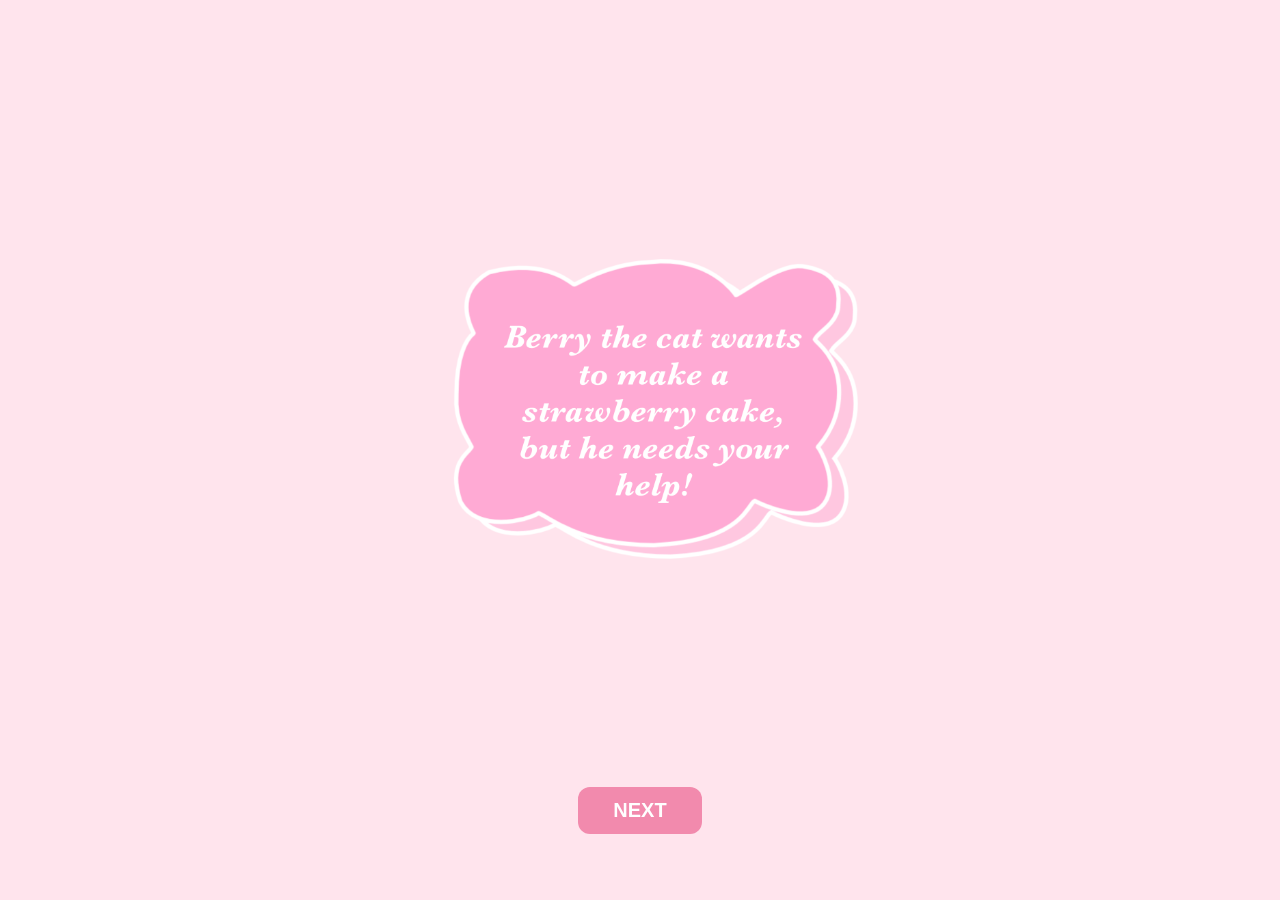
<file: index.html>
<!DOCTYPE html>
<html lang="en">

<head>

    <meta charset="UTF-8">

    <meta
        name="viewport"
        content="width=device-width, initial-scale=1.0"
    >

    <title>Berry's Strawberry Cake</title>

    <link
        rel="stylesheet"
        href="style.css"
    >

</head>

<body>


    <!-- =========================
         INTRO
    ========================== -->

    <div
        id="intro"
        class="screen active"
    >

        <div class="message-container">

            <img
                src="images/message-box.png"
                alt=""
            >

        </div>

        <button id="next-button">
            NEXT
        </button>

    </div>


    <!-- =========================
         INSTRUCTIONS
    ========================== -->

    <div
        id="instructions"
        class="screen"
    >

        <div class="message-container">

            <img
                src="images/message-box-two.png"
                alt=""
            >

        </div>

        <button id="go-button">
            GO
        </button>

    </div>


    <!-- =========================
         CATCHING INSTRUCTIONS
    ========================== -->

    <div
        id="catch-instructions"
        class="screen"
    >

        <div id="catch-instruction-box">

            <h1>
                Catch the ingredients in order!
            </h1>

            <p>
                You must catch the ingredients in the order shown on the list.
            </p>

            <p>
                If you miss the ingredient or catch the wrong ingredient,
                you get a strike.
            </p>

            <h2>
                Get 3 strikes and you lose!
            </h2>

        </div>

        <button id="start-catching-button">
            START
        </button>

    </div>


    <!-- =========================
         CATCHING GAME
    ========================== -->

    <div
        id="catch-game"
        class="screen"
    >

        <div id="game-area">


            <!-- COUNTDOWN -->

            <div id="countdown">
                3
            </div>


            <!-- PAUSE -->

            <button id="pause-button">
                Ⅱ
            </button>


            <!-- STRIKES -->

            <div id="strike-display">

                <span class="strike-label">
                    STRIKES
                </span>

                <span id="strike-count">
                    0
                </span>

                <span class="strike-limit">
                    / 3
                </span>

            </div>


            <!-- INGREDIENT LIST -->

            <div id="list-container">

                <div id="collection-progress">

                    <div id="progress-row-frosting">
                        Frosting:
                        <img
                            src="images/frosting.png"
                            alt="Frosting"
                        >
                        <span id="progress-frosting">
                            0/3
                        </span>
                    </div>

                    <div id="progress-row-strawberry">
                        Strawberries:
                        <img
                            src="images/strawberry.png"
                            alt="Strawberries"
                        >
                        <span id="progress-strawberry">
                            0/4
                        </span>
                    </div>

                    <div id="progress-row-butter">
                        Butter:
                        <img
                            src="images/butter.png"
                            alt="Butter"
                        >
                        <span id="progress-butter">
                            0/2
                        </span>
                    </div>

                    <div id="progress-row-sugar">
                        Sugar:
                        <img
                            src="images/sugar.png"
                            alt="Sugar"
                        >
                        <span id="progress-sugar">
                            0/1
                        </span>
                    </div>

                    <div id="progress-row-egg">
                        Eggs:
                        <img
                            src="images/egg.png"
                            alt="Eggs"
                        >
                        <span id="progress-egg">
                            0/3
                        </span>
                    </div>

                    <div id="progress-row-milk">
                        Milk:
                        <img
                            src="images/milk.png"
                            alt="Milk"
                        >
                        <span id="progress-milk">
                            0/1
                        </span>
                    </div>

                    <div id="progress-row-flour">
                        Flour:
                        <img
                            src="images/flour.png"
                            alt="Flour"
                        >
                        <span id="progress-flour">
                            0/2
                        </span>
                    </div>

                    <div id="progress-row-oil">
                        Oil:
                        <img
                            src="images/oil.png"
                            alt="Oil"
                        >
                        <span id="progress-oil">
                            0/2
                        </span>
                    </div>

                </div>

            </div>


            <!-- FALLING INGREDIENTS -->

            <div id="falling-ingredients"></div>


            <!-- BERRY -->

            <img
                id="berry"
                src="images/berry.png"
                alt="Berry"
            >


            <!-- TOUCH CONTROLS -->

            <div id="touch-controls">

                <button id="left-button">
                    ←
                </button>

                <button id="right-button">
                    →
                </button>

            </div>


            <p id="movement-help">
                Use ← → or A / D to move Berry
            </p>


            <!-- PAUSE OVERLAY -->

            <div id="pause-overlay">

                <div id="pause-box">

                    <h2>
                        PAUSED
                    </h2>

                    <button id="resume-button">
                        RESUME
                    </button>

                </div>

            </div>

        </div>

    </div>


    <!-- =========================
         YOU LOSE
    ========================== -->

    <div
        id="lose-screen"
        class="screen"
    >

        <div id="lose-box">

            <h1>
                You lost!
            </h1>

            <p>
                You got 3 strikes.
            </p>

            <p>
                Try again and catch the ingredients in order!
            </p>

        </div>

        <button id="retry-button">
            TRY AGAIN
        </button>

    </div>


    <!-- =========================
         FINISHED CATCHING
    ========================== -->

    <div
        id="finished-catching"
        class="screen"
    >

        <div id="finished-box">

            <h1>
                You did it!
            </h1>

            <p>
                You collected all the ingredients!
            </p>

            <p id="final-strikes">
                Strikes: 0
            </p>

        </div>

        <button id="finished-next-button">
            NEXT
        </button>

    </div>


    <!-- =========================
         CAKE MAKING
    ========================== -->

    <div
        id="cake-making"
        class="screen"
    >

        <h1>
            Make Berry's Cake!
        </h1>

        <p id="cake-instructions">
            Drag each ingredient into the bowl!
        </p>


        <!-- INGREDIENT REQUIREMENTS -->

        <div id="cake-requirements">

            <h2>
                Ingredients needed:
            </h2>

            <div id="cake-row-frosting">
                Frosting:
                <span id="cake-frosting">
                    0/3
                </span>
            </div>

            <div id="cake-row-strawberry">
                Strawberries:
                <span id="cake-strawberry">
                    0/4
                </span>
            </div>

            <div id="cake-row-butter">
                Butter:
                <span id="cake-butter">
                    0/2
                </span>
            </div>

            <div id="cake-row-sugar">
                Sugar:
                <span id="cake-sugar">
                    0/1
                </span>
            </div>

            <div id="cake-row-egg">
                Eggs:
                <span id="cake-egg">
                    0/3
                </span>
            </div>

            <div id="cake-row-milk">
                Milk:
                <span id="cake-milk">
                    0/1
                </span>
            </div>

            <div id="cake-row-flour">
                Flour:
                <span id="cake-flour">
                    0/2
                </span>
            </div>

            <div id="cake-row-oil">
                Oil:
                <span id="cake-oil">
                    0/2
                </span>
            </div>

        </div>


        <!-- BOWL -->

        <div id="bowl-area">

            <div id="bowl"></div>

        </div>


        <!-- INGREDIENTS -->

        <div id="drag-ingredients"></div>

    </div>


    <!-- =========================
         FINAL SCREEN
    ========================== -->
    
<div id="final-screen" class="screen">

    <div id="final-message">
        <h1>
            Thanks to your help, Berry can now enjoy his strawberry cake!
        </h1>

        <img src="images/cake.png" alt="Berry's strawberry cake">
    </div>

    <a href="privacy.html" class="privacy-strawberry privacy-left">
        <img src="images/strawberry.png" alt="Privacy Policy">
    </a>

    <a href="privacy.html" class="privacy-strawberry privacy-right">
        <img src="images/strawberry.png" alt="Privacy Policy">
    </a>

</div>
    
<script src="script.js?v=2"></script>

</body>

</html>
</file>
<file: style.css>
/* =========================
   GENERAL
========================= */

* {
    box-sizing: border-box;
}

html,
body {
    margin: 0;
    width: 100%;
    height: 100%;
}

body {
    font-family: Arial, sans-serif;
    overflow: hidden;
}

.screen {
    display: none;

    width: 100vw;
    height: 100vh;

    position: relative;

    align-items: center;
    justify-content: center;
}

.screen.active {
    display: flex;
}


/* =========================
   INTRO
========================= */

#intro {
    background: #ffe4ed;
    flex-direction: column;
}

.message-container {
    width: 700px;
    max-width: 85vw;
}

.message-container img {
    width: 100%;
    display: block;
}

#next-button,
#go-button,
#start-catching-button,
#finished-next-button,
#retry-button {
    margin-top: 20px;

    padding: 12px 35px;

    font-size: 20px;
    font-weight: bold;

    border: none;
    border-radius: 12px;

    background: #f28aad;
    color: white;

    cursor: pointer;
}

#next-button:hover,
#go-button:hover,
#start-catching-button:hover,
#finished-next-button:hover,
#retry-button:hover {
    transform: scale(1.05);
}


/* =========================
   INSTRUCTIONS
========================= */

#instructions {
    background: #ffe4ed;
    flex-direction: column;
}


/* =========================
   CATCHING INSTRUCTIONS
========================= */

#catch-instructions {
    background: #ffe4ed;
    flex-direction: column;
    text-align: center;
    padding: 20px;
}

#catch-instruction-box {
    max-width: 650px;

    background: white;

    padding: 35px 45px;

    border-radius: 20px;

    box-shadow:
        0 5px 15px rgba(0, 0, 0, 0.1);
}

#catch-instruction-box h1 {
    margin-top: 0;

    color: #8d4961;

    font-size: 32px;
}

#catch-instruction-box p {
    color: #754454;

    font-size: 19px;

    line-height: 1.5;
}

#catch-instruction-box h2 {
    margin-bottom: 0;

    color: #d34e73;

    font-size: 24px;
}


/* =========================
   CATCHING GAME
========================= */

#catch-game {
    background-image: url("images/background.jpeg");

    background-size: cover;
    background-position: center;
    background-repeat: no-repeat;

    padding: 0;
}

#game-area {
    width: 100vw;
    height: 100vh;

    position: relative;

    overflow: hidden;
}


/* =========================
   COUNTDOWN
========================= */

#countdown {
    position: absolute;

    top: 40%;
    left: 50%;

    transform: translate(-50%, -50%);

    font-size: 80px;
    font-weight: bold;

    color: white;

    text-shadow:
        3px 3px 5px rgba(0, 0, 0, 0.3);

    z-index: 50;
}


/* =========================
   PAUSE BUTTON
========================= */

#pause-button {
    position: absolute;

    top: 15px;
    left: 15px;

    width: 45px;
    height: 45px;

    border: none;
    border-radius: 10px;

    background: rgba(255, 255, 255, 0.85);

    font-size: 22px;
    font-weight: bold;

    cursor: pointer;

    z-index: 100;
}


/* =========================
   STRIKES
========================= */

#strike-display {
    position: absolute;

    top: 15px;
    left: 75px;

    min-width: 150px;

    padding: 10px 16px;

    background: rgba(255, 255, 255, 0.95);

    border-radius: 12px;

    color: #754454;

    text-align: center;

    z-index: 100;

    box-shadow:
        0 3px 8px rgba(0, 0, 0, 0.15);
}

.strike-label {
    display: block;

    font-size: 14px;
    font-weight: bold;

    letter-spacing: 1px;
}

#strike-count {
    font-size: 34px;

    font-weight: bold;

    color: #d34e73;

    line-height: 1;
}

.strike-limit {
    font-size: 24px;

    font-weight: bold;
}


/* =========================
   INGREDIENT LIST
========================= */

#list-container {
    position: absolute;

    top: 15px;
    right: 15px;

    width: 250px;

    z-index: 40;
}

#collection-progress {
    margin-top: 8px;

    padding: 12px 14px;

    background: rgba(255, 255, 255, 0.93);

    border-radius: 12px;

    font-size: 16px;
    line-height: 1.5;

    color: #754454;

    box-shadow:
        0 3px 8px rgba(0, 0, 0, 0.15);
}

#collection-progress div {
    display: flex;

    align-items: center;

    justify-content: space-between;

    gap: 8px;

    min-height: 42px;

    padding: 3px 5px;
}

#collection-progress img {
    width: 36px;
    height: 36px;

    object-fit: contain;

    flex-shrink: 0;
}

#collection-progress span {
    font-weight: bold;

    margin-left: auto;
}

.current-ingredient {
    background: rgba(242, 138, 173, 0.45);

    border-radius: 5px;

    font-weight: bold;

    padding-left: 4px !important;
    padding-right: 4px !important;
}


/* =========================
   FALLING INGREDIENTS
========================= */

#falling-ingredients {
    position: absolute;

    inset: 0;

    pointer-events: none;
}

.falling-ingredient {
    position: absolute;

    width: 65px;
    height: 65px;

    object-fit: contain;

    pointer-events: none;
}


/* =========================
   BERRY
========================= */

#berry {
    position: absolute;

    bottom: 95px;

    left: 50%;

    transform: translateX(-50%);

    width: 100px;
    height: auto;

    z-index: 20;

    -webkit-user-select: none;
    user-select: none;

    -webkit-touch-callout: none;
    -webkit-user-drag: none;
}


/* =========================
   TOUCH CONTROLS
========================= */

#touch-controls {
    position: absolute;

    bottom: 20px;
    left: 50%;

    transform: translateX(-50%);

    display: flex;

    gap: 20px;

    z-index: 30;

    touch-action: manipulation;

    user-select: none;
    -webkit-user-select: none;
}

#touch-controls button {
    width: 70px;
    height: 55px;

    border: none;
    border-radius: 15px;

    background: rgba(255, 255, 255, 0.85);

    font-size: 30px;
    font-weight: bold;

    cursor: pointer;

    touch-action: manipulation;

    user-select: none;
    -webkit-user-select: none;

    -webkit-touch-callout: none;
}

#touch-controls button:active {
    transform: scale(0.95);
}


/* =========================
   MOVEMENT HELP
========================= */

#movement-help {
    position: absolute;

    bottom: 2px;
    left: 50%;

    transform: translateX(-50%);

    margin: 0;

    color: white;

    font-size: 13px;

    text-shadow:
        1px 1px 3px rgba(0, 0, 0, 0.5);

    z-index: 30;
}


/* =========================
   PAUSE OVERLAY
========================= */

#pause-overlay {
    display: none;

    position: absolute;

    inset: 0;

    background: rgba(0, 0, 0, 0.45);

    align-items: center;
    justify-content: center;

    z-index: 200;
}

#pause-overlay.active {
    display: flex;
}

#pause-box {
    background: white;

    padding: 30px 50px;

    border-radius: 20px;

    text-align: center;
}

#pause-box h2 {
    margin-top: 0;

    color: #8d4961;
}

#resume-button {
    padding: 10px 25px;

    border: none;
    border-radius: 10px;

    background: #f28aad;
    color: white;

    font-size: 17px;
    font-weight: bold;

    cursor: pointer;
}


/* =========================
   LOSE SCREEN
========================= */

#lose-screen {
    background: #ffe4ed;

    flex-direction: column;

    text-align: center;

    padding: 20px;
}

#lose-box {
    background: white;

    padding: 35px 50px;

    border-radius: 20px;

    box-shadow:
        0 5px 15px rgba(0, 0, 0, 0.1);

    max-width: 600px;
}

#lose-box h1 {
    color: #d34e73;

    margin-top: 0;

    font-size: 38px;
}

#lose-box p {
    color: #754454;

    font-size: 19px;
}


/* =========================
   FINISHED CATCHING
========================= */

#finished-catching {
    background: #ffe4ed;

    flex-direction: column;

    text-align: center;
}

#finished-box {
    background: white;

    padding: 30px 50px;

    border-radius: 20px;

    box-shadow:
        0 5px 15px rgba(0, 0, 0, 0.1);
}

#finished-box h1 {
    color: #8d4961;

    margin-top: 0;
}

#finished-box p {
    color: #754454;

    font-size: 20px;
}


/* =========================
   CAKE MAKING
========================= */

#cake-making {
    position: relative;

    background: #ffe4ed;

    flex-direction: column;

    justify-content: flex-start;

    padding-top: 15px;

    overflow: hidden;
}

#cake-making h1 {
    margin: 0;

    color: #8d4961;
}

#cake-instructions {
    margin: 5px 0 8px;

    color: #754454;
}


/* =========================
   CAKE REQUIREMENTS
========================= */

#cake-requirements {
    position: absolute;

    top: 15px;
    right: 20px;

    width: 180px;

    padding: 12px 15px;

    background: rgba(255, 255, 255, 0.92);

    border-radius: 12px;

    color: #754454;

    font-size: 14px;

    box-shadow:
        0 3px 10px rgba(0, 0, 0, 0.12);

    z-index: 10;
}

#cake-requirements h2 {
    margin: 0 0 7px;

    color: #8d4961;

    font-size: 17px;
}

#cake-requirements div {
    display: flex;

    justify-content: space-between;

    line-height: 1.45;
}

#cake-requirements span {
    font-weight: bold;
}

.cake-complete {
    opacity: 0.45;
}


/* =========================
   BOWL
========================= */

#bowl-area {
    position: relative;

    width: 330px;
    height: 210px;

    display: flex;

    justify-content: center;
    align-items: center;
}

#bowl {
    width: 260px;
    height: 125px;

    background: #f3a6bd;

    border-radius:
        0 0 130px 130px;

    border: none;

    box-shadow: none;
}


/* =========================
   CAKE INGREDIENTS
========================= */

#drag-ingredients {
    position: absolute;

    left: 20px;
    right: 20px;

    bottom: 15px;

    display: flex;

    flex-wrap: wrap;

    justify-content: center;
    align-items: center;

    gap: 15px;

    max-height: 180px;
}

.draggable-ingredient {
    width: 65px;
    height: 65px;

    object-fit: contain;

    cursor: grab;

    user-select: none;

    -webkit-user-select: none;

    touch-action: none;
}

.draggable-ingredient:active {
    cursor: grabbing;
}


/* =========================
   DRAGGING INGREDIENT
========================= */

.dragging-ingredient {
    position: fixed !important;

    z-index: 1000;

    pointer-events: none;

    cursor: grabbing;
}


/* =========================
   FINAL SCREEN
========================= */

#final-screen {
    background: #ffe4ed;

    flex-direction: column;

    text-align: center;

    padding: 20px;

    overflow: hidden;
}

#final-message {
    width: 100%;

    max-width: 650px;

    text-align: center;
}

#final-message h1 {
    color: #8d4961;

    font-size: 30px;

    line-height: 1.25;

    margin: 0 0 25px;
}

#final-message img {
    width: 300px;

    max-width: 80vw;

    height: auto;
}


/* =========================
   MOBILE
========================= */

@media (max-width: 600px) {

    html,
    body {
        width: 100%;
        height: 100%;

        overflow: hidden;
    }

    .screen {
        width: 100vw;
        height: 100dvh;

        min-height: 0;

        overflow: hidden;
    }


    /* ---------- INTRO ---------- */

    .message-container {
        width: 90vw;
        max-width: 90vw;
    }


    /* ---------- CATCHING INSTRUCTIONS ---------- */

    #catch-instruction-box {
        width: 90vw;
        max-width: 90vw;

        padding: 25px 20px;
    }

    #catch-instruction-box h1 {
        font-size: 26px;
    }

    #catch-instruction-box p {
        font-size: 16px;
    }

    #catch-instruction-box h2 {
        font-size: 20px;
    }


    /* ---------- CATCHING GAME ---------- */

    #catch-game {
        width: 100vw;
        height: 100dvh;

        overflow: hidden;
    }

    #game-area {
        width: 100vw;
        height: 100dvh;

        overflow: hidden;
    }

    #list-container {
        width: 135px;

        right: 8px;
        top: 8px;

        max-height: calc(100dvh - 16px);

        overflow: hidden;
    }

    #collection-progress {
        margin-top: 5px;

        padding: 6px 7px;

        font-size: 10px;

        line-height: 1.1;
    }

    #collection-progress div {
        min-height: 29px;

        gap: 3px;

        padding: 1px 2px;
    }

    #collection-progress img {
        width: 25px;
        height: 25px;
    }

    #collection-progress span {
        margin-left: auto;
    }


    /* ---------- STRIKES ---------- */

    #strike-display {
        left: 8px;
        top: 55px;

        min-width: 100px;

        padding: 7px 10px;
    }

    .strike-label {
        font-size: 11px;
    }

    #strike-count {
        font-size: 27px;
    }

    .strike-limit {
        font-size: 20px;
    }


    /* ---------- FALLING INGREDIENTS ---------- */

    .falling-ingredient {
        width: 50px;
        height: 50px;
    }


    /* ---------- BERRY ---------- */

    #berry {
        width: 80px;

        bottom: 80px;
    }


    /* ---------- TOUCH CONTROLS ---------- */

    #touch-controls {
        bottom: 12px;

        gap: 15px;
    }

    #touch-controls button {
        width: 65px;
        height: 50px;

        font-size: 27px;
    }

    #movement-help {
        display: none;
    }


    /* ---------- CAKE MAKING ---------- */

    #cake-making {
        width: 100vw;
        height: 100dvh;

        min-height: 0;

        padding-top: 8px;

        overflow: hidden;

        display: flex;

        flex-direction: column;

        justify-content: flex-start;
    }

    #cake-making h1 {
        flex-shrink: 0;

        font-size: 22px;

        margin: 0;
    }

    #cake-instructions {
        flex-shrink: 0;

        width: 90vw;
        max-width: 90vw;

        margin: 4px auto 4px;

        padding: 0;

        font-size: 13px;

        line-height: 1.25;

        text-align: center;
    }


    /* ---------- CAKE REQUIREMENTS ---------- */

    #cake-requirements {
        position: relative;

        top: auto;
        right: auto;

        flex-shrink: 0;

        width: 90vw;
        max-width: 90vw;

        margin: 3px auto;

        padding: 5px 8px;

        font-size: 10px;

        line-height: 1.15;

        z-index: 1;
    }

    #cake-requirements h2 {
        margin: 0 0 3px;

        font-size: 13px;
    }

    #cake-requirements div {
        line-height: 1.2;
    }


    /* ---------- BOWL ---------- */

    #bowl-area {
        flex-shrink: 0;

        width: 240px;
        height: 145px;

        margin: 0 auto;

        display: flex;

        justify-content: center;
        align-items: center;
    }

    #bowl {
        width: 190px;
        height: 90px;
    }


    /* ---------- CAKE INGREDIENTS ---------- */

    #drag-ingredients {
        position: relative;

        left: auto;
        right: auto;
        bottom: auto;

        flex-shrink: 0;

        width: 90vw;
        max-width: 90vw;

        max-height: 115px;

        margin: 2px auto 0;

        display: flex;

        flex-wrap: wrap;

        justify-content: center;
        align-items: center;

        gap: 4px;

        overflow: hidden;
    }

    .draggable-ingredient {
        width: 45px;
        height: 45px;
    }


    /* ---------- FINAL SCREEN ---------- */

    #final-screen {
        width: 100vw;
        height: 100dvh;

        min-height: 0;

        flex-direction: column;

        align-items: center;
        justify-content: center;

        padding: 20px;

        overflow: hidden;
    }

    #final-message {
        width: 90vw;
        max-width: 650px;

        text-align: center;
    }

    #final-message h1 {
        font-size: 23px;

        line-height: 1.25;

        margin: 0 0 15px;
    }

    #final-message img {
        width: 250px;

        max-width: 75vw;

        height: auto;
    }

}
/* FORCE FINAL SCREEN TO WORK ON MOBILE */

#final-screen {
    display: none;
    width: 100vw;
    height: 100vh;
    min-height: 100dvh;
    position: fixed;
    top: 0;
    left: 0;

    background: #ffe4ed;

    align-items: center;
    justify-content: center;
    flex-direction: column;

    text-align: center;
    padding: 20px;

    z-index: 9999;
}

#final-screen.active {
    display: flex;
}

#final-message {
    width: 90vw;
    max-width: 650px;
    text-align: center;
}

#final-message h1 {
    color: #8d4961;
    font-size: 30px;
    line-height: 1.25;
    margin: 0 0 25px;
}

#final-message img {
    width: 300px;
    max-width: 80vw;
    height: auto;
}


@media (max-width: 600px) {

    #final-screen {
        width: 100vw;
        height: 100dvh;
        min-height: 100dvh;

        position: fixed;
        top: 0;
        left: 0;

        padding: 20px;

        z-index: 9999;
    }

    #final-message {
        width: 90vw;
        max-width: 90vw;
    }

    #final-message h1 {
        font-size: 23px;
        line-height: 1.25;
        margin: 0 0 15px;
    }

    #final-message img {
        width: 250px;
        max-width: 75vw;
    }
}

/* PRIVACY STRAWBERRY BUTTONS */

#final-screen .privacy-strawberry {
    position: absolute !important;
    bottom: 20px !important;

    width: 50px !important;
    height: 50px !important;

    display: flex !important;
    align-items: center;
    justify-content: center;

    z-index: 99999 !important;
}

#final-screen .privacy-strawberry img {
    display: block !important;
    width: 35px !important;
    height: auto !important;

    opacity: 1 !important;
    visibility: visible !important;
}

#final-screen .privacy-left {
    left: 20px !important;
}

#final-screen .privacy-right {
    right: 20px !important;
}

@media (max-width: 600px) {

    #final-screen .privacy-strawberry {
        width: 45px !important;
        height: 45px !important;
        bottom: 15px !important;
    }

    #final-screen .privacy-strawberry img {
        width: 30px !important;
    }

    #final-screen .privacy-left {
        left: 10px !important;
    }

    #final-screen .privacy-right {
        right: 10px !important;
    }
}
</file>
